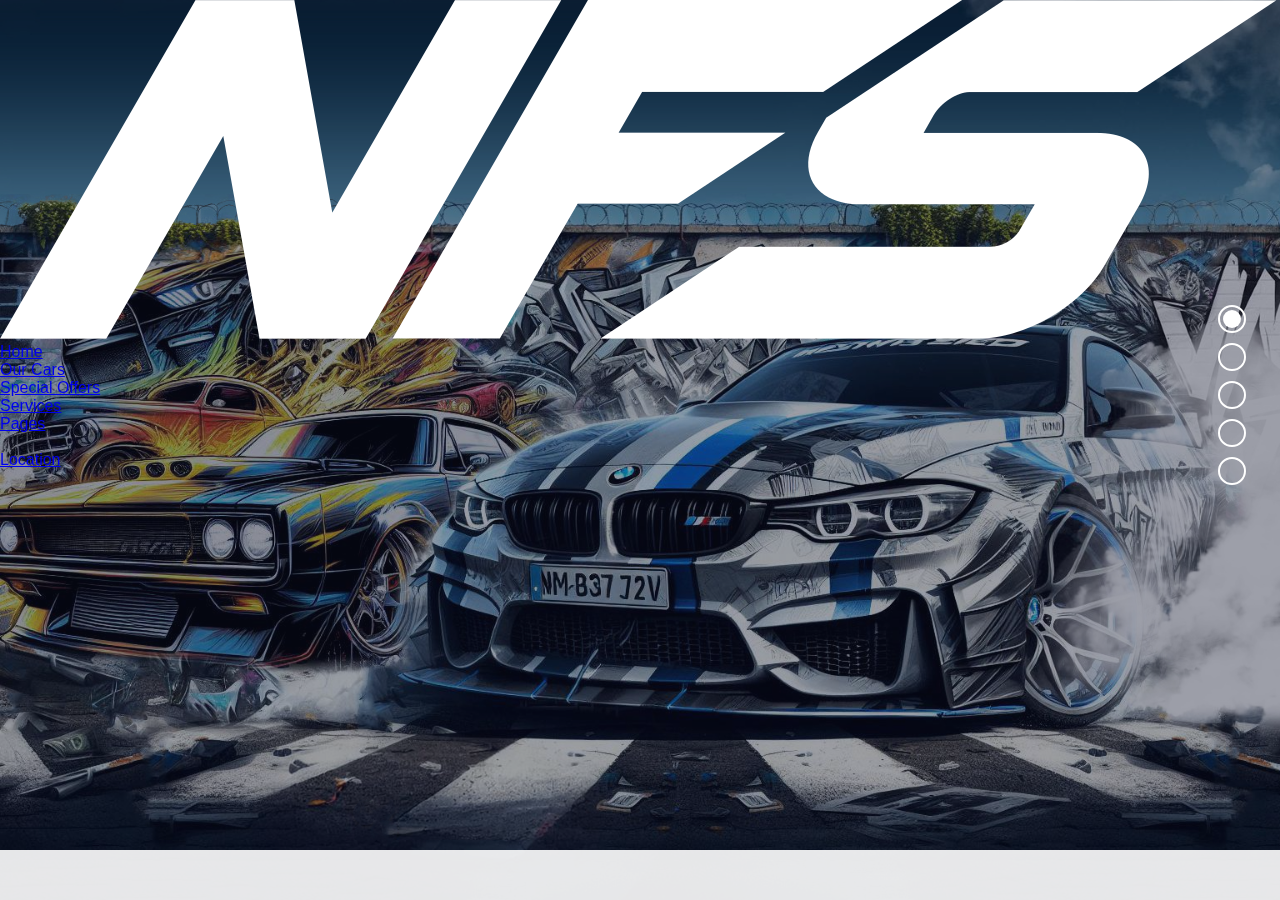
<file: index.html>
<!DOCTYPE html>
<html lang="en">

<head>
    <meta charset="UTF-8">
    <meta name="viewport" content="width=device-width, initial-scale=1.0">
    <title>Document</title>
    <link rel="stylesheet" href="/css/slider.css">
    <link rel="stylesheet" href="/css/styles.css">
    <link rel="preconnect" href="https://fonts.googleapis.com">
    <link rel="preconnect" href="https://fonts.gstatic.com" crossorigin>
    <link href="https://fonts.googleapis.com/css2?family=Julius+Sans+One&display=swap" rel="stylesheet">
    <script src="https://ajax.googleapis.com/ajax/libs/jquery/3.6.0/jquery.min.js"></script>

</head>

<body>
    <header>
        <div class="header-content">
            <div class="logo"> <img src="img/logo.png" class="logo-img"></div>
            <nav class="head-nav">
                <ul class="head-nav-ul">
                    <li class="head-nav-elem"><a class="link-text" href="#">Home</a></li>
                    <li class="head-nav-elem"><a class="link-text" href="#">Our Cars</a></li>
                    <li class="head-nav-elem"><a class="link-text" href="#">Special Offers</a></li>
                    <li class="head-nav-elem"><a class="link-text" href="#">Services</a></li>
                    <li class="head-nav-elem"><a class="link-text" href="#">Pages</a></li>
                    <li class="head-nav-elem">
                        <div class="nav-line"></div>
                    </li>
                    <li class="head-nav-elem"><a class="link-text" href="#">Location</a></li>

                </ul>
            </nav>

        </div>
    </header>

    <main>
        <div id="cont" class="cont">
            <div></div>
            <div class="slider">
                <div data-target="1" class="slide slide--1">
                    <p></p>
                    <div class="slide__darkbg slide--1__darkbg"></div>
                </div>
                <div data-target="2" class="slide slide--2">
                    <div class="slide__darkbg slide--2__darkbg"></div>
                </div>
                <div data-target="3" class="slide slide--3">
                    <div class="slide__darkbg slide--3__darkbg"></div>
                </div>
                <div data-target="4" class="slide slide--3">
                    <div class="slide__darkbg slide--3__darkbg"></div>
                </div>
                <div data-target="5" class="slide slide--4">
                    <div class="slide__darkbg slide--4__darkbg"></div>
                </div>
            </div>
            <ul class="nav">

        </div>
    </main>


    <footer></footer>
</body>

<script src="scripts/slider.js"></script>

</html>
</file>
<file: css/slider.css>
.cont {
	position: relative;
	height: 100vh;
	overflow: hidden;
}

.slider {
	position: relative;
	height: 100%;
	transform: translate3d(0, 0, 0);
	will-change: transform;
	user-select: none;
}

.slider.animation {
	transition: transform 750ms ease-in-out;
}

.slider.animation .slide__darkbg {
	transition: transform 750ms ease-in-out;
}

.slider.animation .slide__text {
	transition: transform 750ms ease-in-out;
}

.slider.animation .slide__letter {
	transition: transform 750ms ease-in-out;
}

.slide {
	position: absolute;
	top: 0;
	width: 100%;
	height: 100%;
	overflow: hidden;
}

.slide--1 {
	top: 0%;
}

.slide--2 {
	top: 100%;
	z-index: 10;
}

.slide--3 {
	top: 200%;
	z-index: 20;
}

.slide--4 {
	top: 300%;
	z-index: 30;
}

.slide--5 {
	top: 400%;
	z-index: 40;
}

.slide__darkbg {
	position: absolute;
	width: 100%;
	height: 100%;
	top: 0;
	left: 0;
	transform: translate3d(0, 0, 0);
	will-change: transform;
	z-index: 1;
}


.slide--1__darkbg {
	left: 0%;
	background: url("/img/1.jpg") center center no-repeat;
	background-size: cover;
	background-position: 0px center, 0px center;
	transform: translate3d(0, 0, 0);
	will-change: transform;
}

.slide--1__darkbg:after {
	content: "";
	position: absolute;
	top: 0;
	left: 0;
	width: 100%;
	height: 100%;
	background-color: rgba(11, 15, 39, 0.4);
}


.slide--2__darkbg {
	top: -50%;
	background-size: cover;
	background-position: 0px center, 0px center;
	transform: translate3d(0, 0, 0);
	will-change: transform;
}

.slide--2__darkbg:after {
	content: "";
	position: absolute;
	top: 0;
	left: 0;
	width: 100%;
	height: 100%;
	z-index: 10;
}


.slide--3__darkbg {
	top: -100%;
	background: url("https://s3-us-west-2.amazonaws.com/s.cdpn.io/537051/city--3-min-min.jpg") center center no-repeat;
	background-size: cover;
	background-position: 0px center, 0px center;
	transform: translate3d(0, 0, 0);
	will-change: transform;
}

.slide--3__darkbg:after {
	content: "";
	position: absolute;
	top: 0;
	left: 0;
	width: 100%;
	height: 100%;
	background-color: rgba(11, 15, 39, 0.83);
}


.slide--4__darkbg {
	top: -150%;
	background: url("https://s3-us-west-2.amazonaws.com/s.cdpn.io/537051/city--4-min-min.jpg") center center no-repeat;
	background-size: cover;
	background-position: 0px center, 0px center;
	transform: translate3d(0, 0, 0);
	will-change: transform;
}

.slide--4__darkbg:after {
	content: "";
	position: absolute;
	top: 0;
	left: 0;
	width: 100%;
	height: 100%;
	background-color: rgba(11, 15, 39, 0.83);
}


.slide--5__darkbg {
	top: -200%;
	background: url("/img/5.jpg") center center no-repeat;
	background-size: cover;
	background-position: 0px center, 0px center;
	transform: translate3d(0, 0, 0);
	will-change: transform;
}

.slide--5__darkbg:after {
	content: "";
	position: absolute;
	top: 0;
	left: 0;
	width: 100%;
	height: 100%;
	background-color: rgba(11, 15, 39, 0.83);
}


.nav {
	position: absolute;
	bottom: 45%;
	right: 0%;
	transform: translateX(-50%);
	list-style-type: none;
	z-index: 2;
}

.nav__slide {
	position: relative;
	/* display: inline-block; */
	width: 28px;
	height: 28px;
	border-radius: 50%;
	border: 2px solid #fff;
	/* margin-left: 10px; */
	cursor: pointer;
	margin: 10px;
}

@media screen and (max-width: 400px) {
	.nav__slide {
		width: 22px;
		height: 22px;
	}
}

.nav__slide:hover:after {
	transform: translate(-50%, -50%) scale(1, 1);
	opacity: 1;
}

.nav__slide:after {
	content: "";
	position: absolute;
	top: 50%;
	left: 50%;
	transform: translate(-50%, -50%) scale(0, 0);
	width: 75%;
	height: 75%;
	border-radius: 50%;
	background-color: #fff;
	opacity: 0;
	transition: 300ms;
}


.nav-active:after {
	transform: translate(-50%, -50%) scale(1, 1);
	opacity: 1;
}


html {
	box-sizing: border-box;
	font-family: "Open Sans", sans-serif;
}

*,
*:before,
*:after {
	box-sizing: inherit;
	margin: 0;
	padding: 0;
}

body {
	background-color: #555555;
	overflow: hidden;
}
</file>
<file: css/styles.css>
@import url(https://fonts.googleapis.com/css?family=Poppins:300);

html {
    box-sizing: border-box;
    font-family: "Open Sans", sans-serif;
    height: 100%;
}

*,
*:before,
*:after {
    box-sizing: inherit;
    margin: 0;
    padding: 0;
}

header {
    width: 100%;
    position: fixed;
    z-index: 20;
}

footer {
    position: fixed;
    bottom: 0;
    width: 100%;
    height: 50px;
    background-color: rgba(255, 255, 255, 0.9);
    transition: height 0.5s ease-in-out;
}

footer:hover {
    height: 100px;
}

footer img {
    width: 30px;
    margin-inline: 5px;
    border: 1px solid white;
}

.contact {
    display: flex;
    flex-direction: row;
    border: 1px solid white;
    padding: 5px;
    padding-inline: 10px;
    box-shadow: 2px 2px 4px rgba(0, 0, 0, 0.2);
    background-color: rgba(0, 0, 0, 0.8);

}

.foo-contacts {
    height: 100%;
    display: flex;
    flex-direction: row;
    justify-content: space-around;
    align-items: center;
    color: rgb(255, 255, 255);
}

.foo-contacts h1 {
    color: black;
    font-family: "Kanit", sans-serif;
    font-weight: 600;
    font-style: italic;
    text-shadow: 2px 2px 4px rgba(0, 0, 0, 0.2);
    font-size: x-large;

}

.foo-contacts hr {
    width: 1px;
    height: 80%;
    border: none;
    background-color: black;
    box-shadow: 2px 2px 4px rgba(0, 0, 0, 0.2);
}

/* Slide1 content */

.mainpage-text {
    z-index: 6;
    color: white;
}

.mtext-1 {
    position: absolute;
    top: 33%;
    left: 5%;
    font-family: "Kanit", sans-serif;
    font-weight: 300;
    font-size: 100px;
    font-style: italic;
}

.mtext-2 {
    position: absolute;
    top: 45%;
    left: 18%;
    font-family: "Jura", sans-serif;
    font-weight: 100;
    font-optical-sizing: auto;
    font-size: 60px;
    font-style: normal;
}

.mtext-3 {
    width: 100%;
    position: absolute;
    bottom: 2%;
    text-align: center;
    font-family: "Jura", sans-serif;
    font-weight: 100;
    font-optical-sizing: auto;
    font-size: 40px;
    font-style: normal;
}

@media (max-width: 850px) {
    .mtext-1 {
        font-size: 10vw;
        left: 0%;
        display: flex;
        width: 100%;
        justify-content: center;
    }

    .mtext-2 {
        font-size: 8vw;
        left: 0%;
        top: 41%;
        display: flex;
        width: 100%;
        justify-content: center;
    }

    .mtext-3 {
        font-size: 6vw;
    }

    .nav__slide {
        display: none;
    }

}




/* Slide2 content */

.slide-content {
    display: flex;
    position: relative;
    width: 100%;
    height: 100%;
    z-index: 5;
    transform: translate3d(0, 0, 0);
    transition: transform 750ms ease-in-out;
    will-change: transform;
}

.car-name {
    display: grid;
    justify-items: center;
    position: relative;
    z-index: 6;
    top: 20%;
    left: 5%;
    height: 100px;
    color: white;
    grid-template-columns: 0fr 0fr 0fr;
}

.name-text {
    font-family: "K2D", sans-serif;
    font-weight: 300;
    font-style: normal;
    grid-column: 2;
    display: flex;
    align-items: center;
    width: max-content;
}


@media (max-width: 850px) {
    .name-text {
        font-size: 4vw;
    }
}


.top-l-shape {
    display: flex;
    flex-direction: row-reverse;
    /* Enable flexbox layout */
    color: white;
    /* For positioning the 'l-left' div */
}

.bottom-l-shape {
    display: flex;
    align-items: flex-end;
    /* Enable flexbox layout */
    color: white;
}

.l-top {
    width: 50px;
    /* Adjust width as needed */
    height: 3px;
    background-color: white;
    /* Adjust height as needed */
    /* Set color */
}

.l-left {
    width: 3px;
    /* Adjust width as needed */
    height: 50px;
    /* Adjust height as needed */
    background-color: white;
    /* Set color */
}

.l-right {
    width: 3px;
    /* Adjust width as needed */
    height: 50px;
    /* Adjust height as needed */
    background-color: white;
    /* Set color */
}

.l-bottom {
    width: 50px;
    /* Adjust width as needed */
    height: 3px;
    background-color: white;
    /* Adjust height as needed */
    /* Set color */
}

/* backlight */

.blur {
    position: absolute;
    width: 100%;
    height: 100%;
    z-index: 4;
    background-color: black;

}


.back-light {
    width: 100%;
    height: 100%;
    filter: blur(200px);
}

.triangle {
    content: "";
    position: absolute;
    bottom: 15%;
    left: 30%;
    transform: translate(-50%, -50%);
    width: 30rem;
    height: 30rem;
    border-radius: 200px;

    background-color: #768088;
}


/* Car image */

.car {
    z-index: 8;
    position: absolute;
    bottom: 0%;
    /* Use percentages for bottom positioning */
    right: 0%;
    max-width: 80%;
    /* Use percentages for right positioning */
}

.car-img {
    max-width: 100%;
    height: auto;
    /* Use vh for image height */
}


/* Car info */

.car-info {
    color: white;
    position: absolute;
    bottom: 40%;
    left: 5%;
    z-index: 7;
}

.car-info-ul {
    font-family: "Jura", sans-serif;
    font-optical-sizing: auto;
    font-style: normal;
    list-style: none;
    padding: 0;
    margin: 0;
    font-size: 1.5rem;
    line-height: 2.5rem;
}

.price {
    width: 100%;
    background-color: #003ACE;
    border-color: #003ACE;
    border: none;
    font-family: "Jura", sans-serif;
    font-size: 1.5rem;
    line-height: 2.5rem;
    color: white;
    margin-top: 10px;
    transition: ease-in-out 0.5s;
    cursor: pointer;

}

.price:hover {
    transition: ease-in-out 0.5s;
    background: #049CE4;
    color: #fff;
    box-shadow: 0 0 5px #003ACE,
        0 0 25px #003ACE,
        0 0 50px #003ACE,
        0 0 100px #003ACE;
}

/*Back spray*/

.spray {
    z-index: 5;
    position: absolute;
    top: 5%;
    left: 5%;
}

.spray-img {
    width: 800px;
    height: auto;
    opacity: 0.7;
}

/* 5 slide */
.slide5-center {
    width: 100%;
    height: 100%;
    display: flex;
    flex-direction: column;
    justify-content: center;
    align-items: center;
    color: white;
    padding: 20px;
}

.slide5-center h1 {
    text-align: center;
    z-index: 20;
}

.slide5-center button {
    margin-top: 20px;
    text-align: center;
}

.catalog-button {
    background-color: #003ACE;
    border-color: #003ACE;
    border: none;
    font-family: "Jura", sans-serif;
    font-size: 1.5rem;
    line-height: 2.5rem;
    color: white;
    margin-top: 10px;
    transition: ease-in-out 0.5s;
    cursor: pointer;
    padding-inline: 10px;

}

.catalog-button:hover {
    transition: ease-in-out 0.5s;
    background: #049CE4;
    color: #fff;
    box-shadow: 0 0 5px #003ACE,
        0 0 25px #003ACE,
        0 0 50px #003ACE,
        0 0 100px #003ACE;
}
</file>
